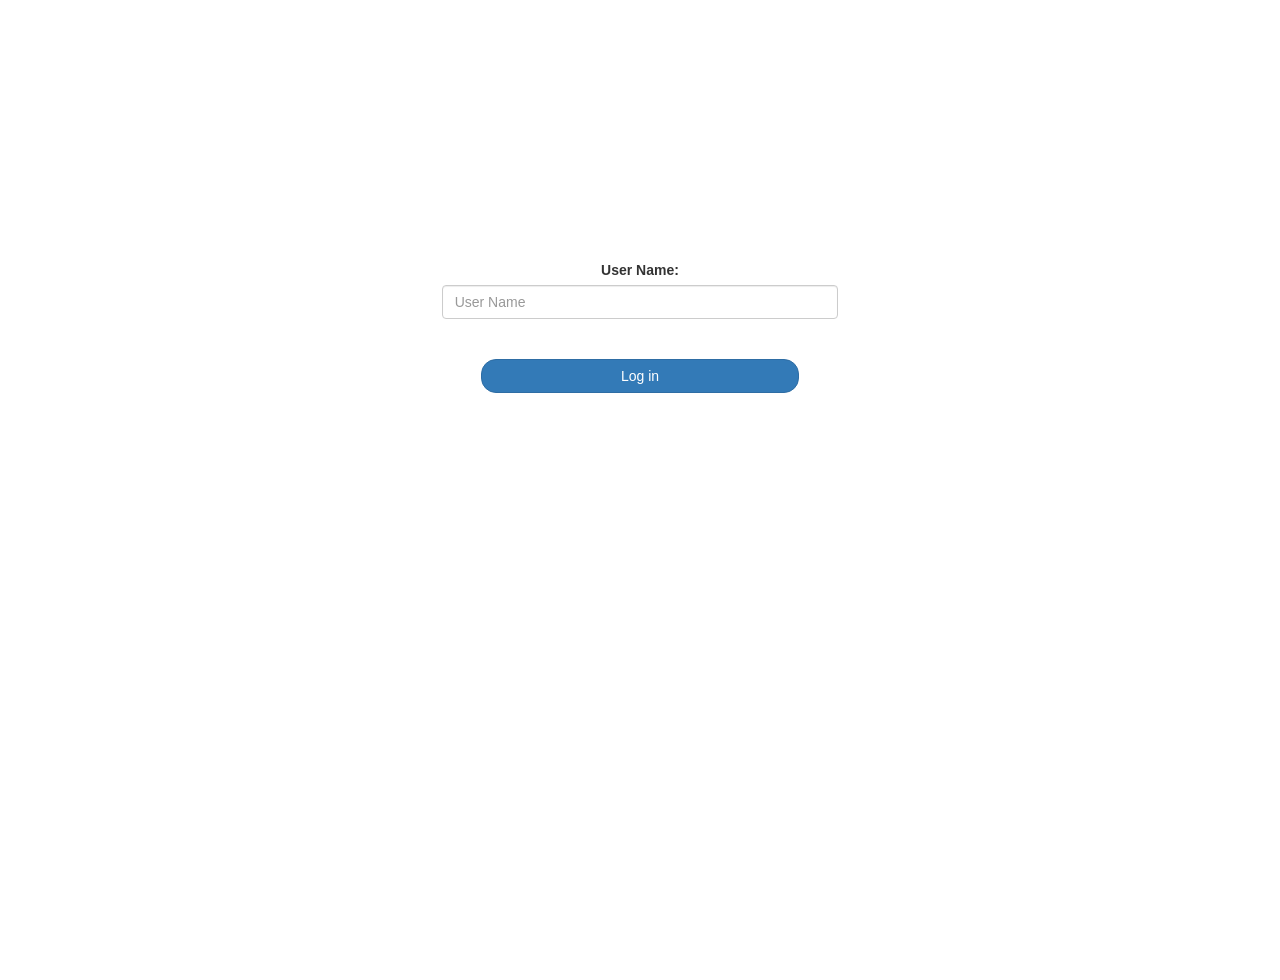
<file: index.html>
<!DOCTYPE html>
<html>
<head>
	<title>Kwitter</title>
<link href="https://fonts.googleapis.com/css?family=Yeon+Sung&display=swap" rel="stylesheet"><meta name="viewport" content="width=device-width, initial-scale=1">

<link rel="stylesheet" href="https://maxcdn.bootstrapcdn.com/bootstrap/3.4.0/css/bootstrap.min.css">
<script src="https://ajax.googleapis.com/ajax/libs/jquery/3.4.1/jquery.min.js"></script>
<script src="https://maxcdn.bootstrapcdn.com/bootstrap/3.4.0/js/bootstrap.min.js"></script>

<link rel="stylesheet" type="text/css" href="style.css">
<script src="kwitter.js"></script>
</head>
<body>
<center>
	<h1 class="header">twitter </h1><sup></sup>
	<br>
	<br>
	<br>
    <br>
	<br>
	<br>
	<div class="col-lg-4 col-md-6 col-sm-6 col-xs-11 login_div">
		  <label >User Name:</label>
           <input type="text" id="User_Name" class="form-control" placeholder="User Name">
		<br>
		<br>
		<button id="login_button" class="btn btn-primary" onclick="addUser();">Log in</button>
		<br>
		<br>
		</div>
</center>
</body>
</html>
</file>
<file: style.css>
html, body
{
  height: 100%;
  margin: 0;
}

body
{
background-image: url("https://freellustrustrations.s3.us-east-2.amazonaws.com/free-images/thumbimg_25361957thumbejpg.jpg");
background-size: cover; 
}

.header
{
	color: white;font-family: 'Yeon Sung';font-size: 45px;letter-spacing: 10px;margin-top: 80px;
}
.header img
{
	width: 80px;margin-left: -15px;
}

.login_div
{
	background: rgba(255,255,255,0.8);float: none;border-radius: 15px;
}

.logo
{
	width: 80px;margin-top: 30px;border-radius: 40px;
}

#login_button
{
	width: 80%;border-radius: 15px;
}

.room_name
{
	cursor: pointer;
	font-size: 20px;
}


#logout
{
	font-size: 20px; float: right;
}


#output
{
	padding: 10px; width:80%;background: rgba(255,255,255,0.8);border-radius: 15px;
}

.input_div_room_page
{
	width: 80%;
}

.input_div label
{
	color: white;font-size: 20px;
}


.input_div_message_page
{
	position: fixed;bottom: 0px;width: 100%;background: rgba(255,255,255,0.8);
}
.input_div_message_page label
{
	color: black;
}
.input_div_message_page #msg
{
	width: 80%;
}
.input_div_message_page button
{
	margin-top: 15px;
	width: 50%; 
}
.color_white
{
	color: white
}

.user_tick
{
	width:20px;
}
.message_h4
{
	padding-left:5px;color:grey;
}
#add
{
 color: white;
}
</file>
